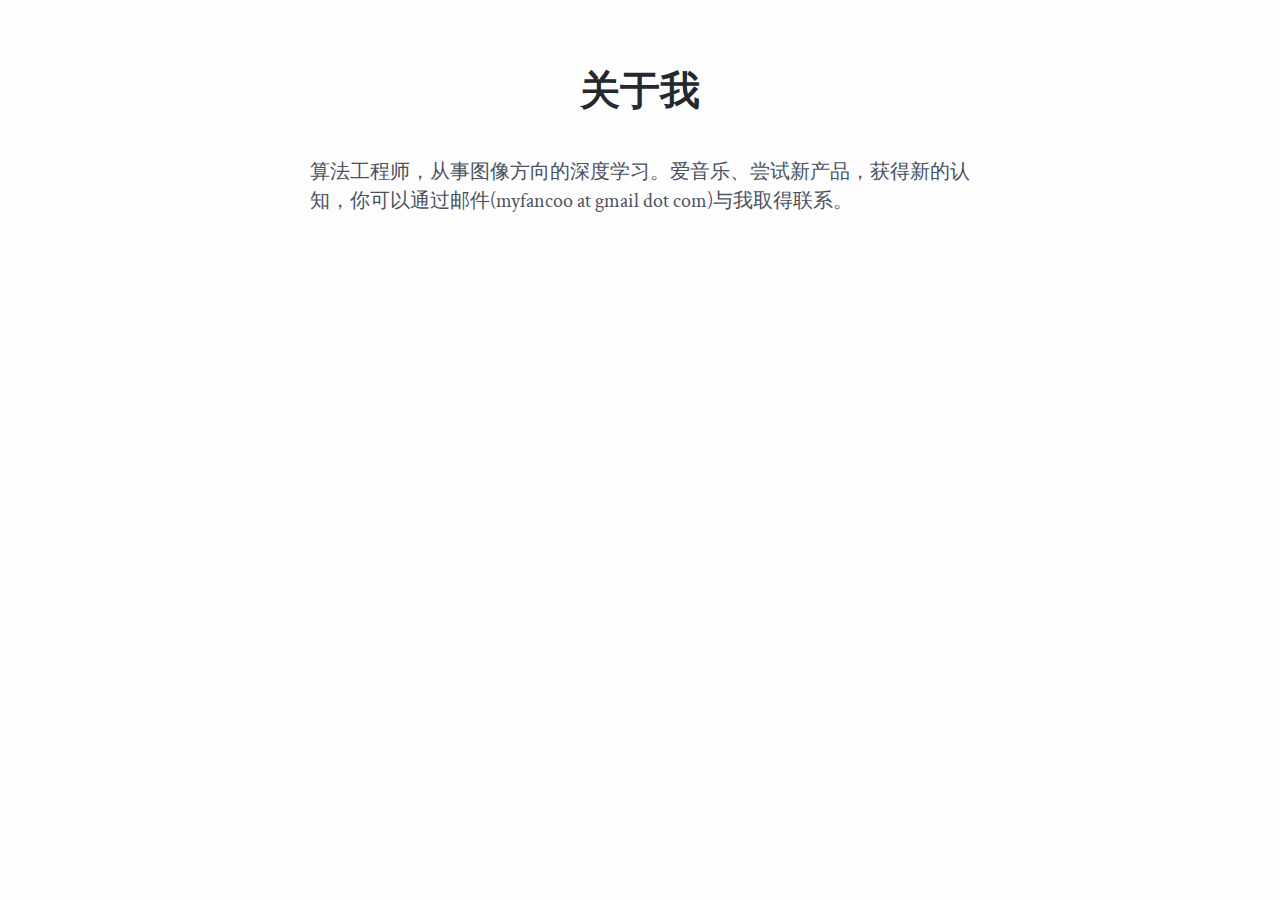
<file: about.html>
<!DOCTYPE html>
<html lang="en">
<head>
    <meta charset="UTF-8">
    <title>Title</title>
    <link href="https://fonts.googleapis.com/css?family=Crimson+Text:400,400i" rel="stylesheet">
    <link href="https://fonts.googleapis.com/css?family=Open+Sans:400,600" rel="stylesheet">
    <link rel="stylesheet" type="text/css" href="index.css">

    <meta charset="utf-8">
    <meta name="viewport" content="width=device-width, initial-scale=1.0">
</head>
<body>
    <div class='section'>
        <h1>关于我</h1>
        <p>
            <div>
                算法工程师，从事图像方向的深度学习。爱音乐、尝试新产品，获得新的认知，你可以通过邮件(myfancoo at gmail dot com)与我取得联系。

            </div>

        </p>
</body>
</html>
</file>
<file: index.css>
* {
    margin: 0;
    padding: 0;
    border: none;
    box-sizing: border-box;
    font-family: "Crimson Text", serif;
    font-weight: 400;
    font-size: 20px;
    line-height: 145%;
    color: rgb(75, 81, 93);
}

.about {
    text-align: right;
    margin-top: 10px;
    margin-right: 40px;
}

body {
    background-color: rgb(253, 253, 254);
    margin: 60px 0px;
    min-width: 300px;
}

h1, h2, h3, h4 {
    font-family: "Open Sans", sans-serif;
    color: rgb(36, 41, 46);
}

h1 {
    text-align: center;
    font-size: 40px;
    font-weight: 600;
    margin-bottom: 40px;
}

h2 {
    font-size: 30px;
    font-weight: 600;
    margin: 60px 0px 10px 0px;
}

h3 {
    font-size: 24px;
    font-weight: 400;
    margin: 40px 0px 10px 0px;
    padding-bottom: 12px;
    border-bottom: 2px solid rgb(229,232,235);
}

h4 {
    font-size: 20px;
    font-weight: 400;
    margin: 40px 0px 10px 0px;
}

ul {
    display:table;
    padding-left: 8%;
    margin: 0px 0px;
}

li {
    font-size: 20px;
    margin-top: 15px;
}

li:first-of-type {
    margin-top: 0px;
}

a {
    color: rgb(68, 128, 200)
}

a:link {
    text-decoration: none;
}

a:visited {
    text-decoration: none;
}

audio {
    width: 100%;
}

audio:focus {
    outline: none;
}

select {
    margin: auto;
    margin-bottom: 20px;
    display: block;
    font-size: 20px;
    width: 170px;
}

hr {
    margin: 60px 0px;
    border-bottom: 1px solid rgb(205, 208, 211);
}

p {
    margin: 15px 0px 20px 0px;
    padding-right: 5px;
}

.section {
    margin-bottom: 100px;
    width: 90%;
    margin: auto;
    max-width: 660px;
}

.toc > li {
    margin-top: 0px;
}

.text {
    font-size: 16px;
    text-align: center;
    font-style: italic;
    line-height: 120%;
}

.text2 {
    position: absolute;
    bottom: 60px;
}

.labeled-audio {
    text-align: center;
    display: inline;
    max-width: 350px;
    min-width: 275px;
    flex: 1 1 275px;
    margin: 5px 10px;
    position: relative;
}

.labeled-audio2 {
    min-height: 135px;
}

.labeled-audio2 > audio {
    position: absolute;
    left: 0px;
    bottom: 0px;
}

.labeled-audio > p {
    margin: 10px 0px 2px;
}

.playlist {
    display: flex;
    width: 100%;
    justify-content: space-around;
    flex-wrap: wrap;
    margin: 10px 40px 0px 0px;
}

.playlist-title {
    display: block;
    margin: 0px 20%;
    margin-top: 30px;
}
</file>
